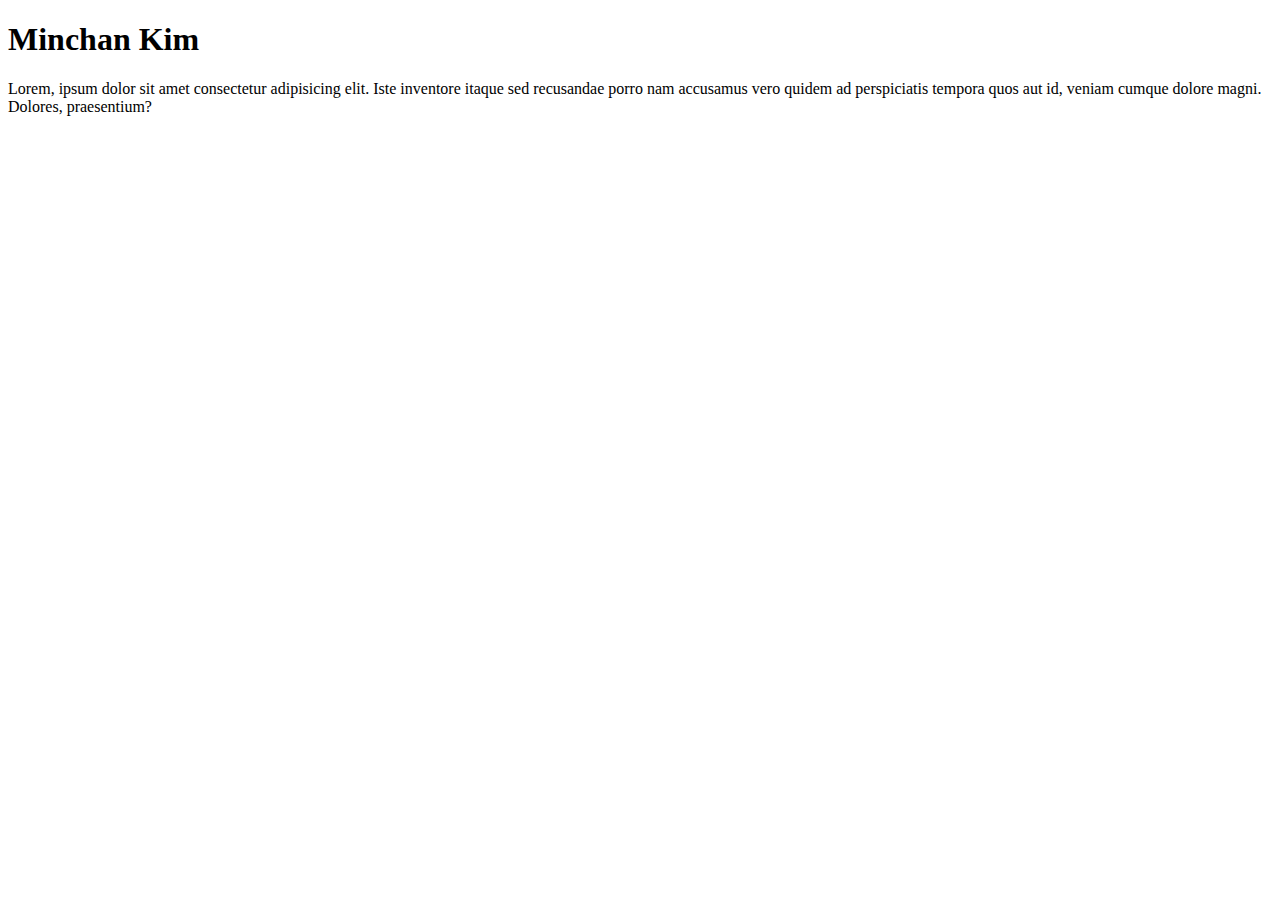
<file: index.html>
<!DOCTYPE html>
<html lang="en">
<head>
    <meta charset="UTF-8">
    <meta name="viewport" content="width=device-width, initial-scale=1.0">
    <title>Minchan Kim: Personal site and portfolio</title>
    <h1>Minchan Kim</h1>
    <p>Lorem, ipsum dolor sit amet consectetur adipisicing elit. Iste inventore itaque sed recusandae porro nam accusamus vero quidem ad perspiciatis tempora quos aut id, veniam cumque dolore magni. Dolores, praesentium?</p>
</head>
<body>
    
</body>
</html>
</file>
